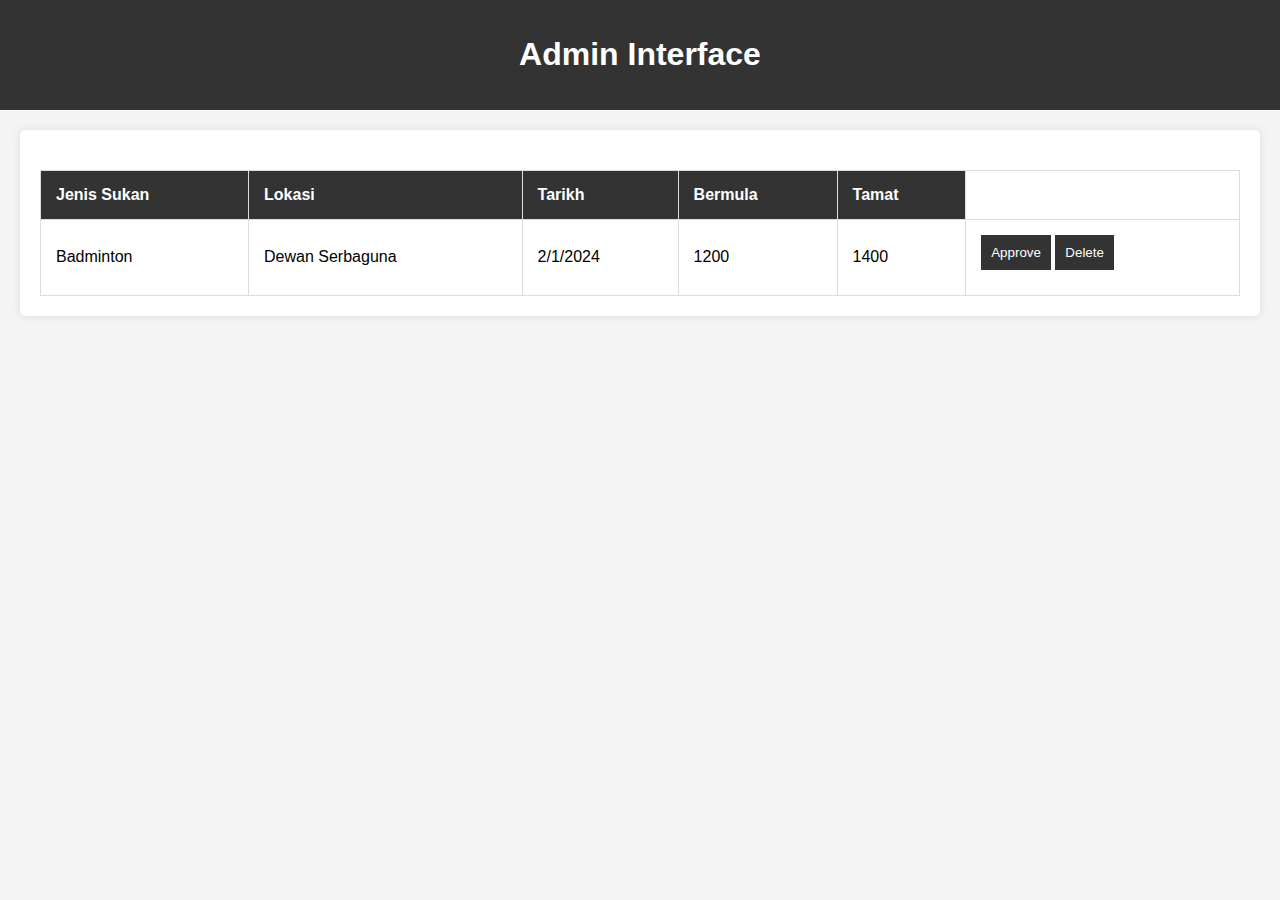
<file: admin.html>
<!DOCTYPE html>
<html lang="en">
<head>
    <meta charset="UTF-8">
    <meta name="viewport" content="width=device-width, initial-scale=1.0">
    <title>Admin Interface</title>
    <style>
        body {
            font-family: Arial, sans-serif;
            margin: 0;
            padding: 0;
            background-color: #f4f4f4;
        }

        header {
            background-color: #333;
            color: #fff;
            padding: 15px;
            text-align: center;
        }

        .container {
            max-width: 1200px;
            margin: 20px auto;
            padding: 20px;
            background-color: #fff;
            box-shadow: 0 0 10px rgba(0, 0, 0, 0.1);
            border-radius: 5px;
        }

        table {
            width: 100%;
            border-collapse: collapse;
            margin-top: 20px;
        }

        table, th, td {
            border: 1px solid #ddd;
        }

        th, td {
            padding: 15px;
            text-align: left;
        }

        th {
            background-color: #333;
            color: #fff;
        }

        tr:nth-child(even) {
            background-color: #f9f9f9;
        }

        form {
            margin-top: 20px;
        }

        label {
            display: block;
            margin-bottom: 8px;
        }

        input, button {
            padding: 10px;
            margin-bottom: 10px;
        }

        button {
            background-color: #333;
            color: #fff;
            border: none;
            cursor: pointer;
        }

        button:hover {
            background-color: #555;
        }
    </style>
</head>
<body>
    <header>
        <h1>Admin Interface</h1>
    </header>

    <div class="container">
        <table>
            <thead>
                <tr>
                    <th>Jenis Sukan</th>
                    <th>Lokasi</th>
                    <th>Tarikh</th>
                    <th>Bermula</th>
                    <th>Tamat</th>
                </tr>
            </thead>
            <tbody>
                <!-- Sample data row, replace with dynamic data -->
                <tr>
                    <td>Badminton</td>
                    <td>Dewan Serbaguna</td>
                    <td>2/1/2024</td>
                    <td>1200</td>
                    <td>1400</td>
                    <td><button>Approve</button> <button>Delete</button></td>
                </tr>
            </tbody>
        </table>

    </div>
</body>
</html>
</file>
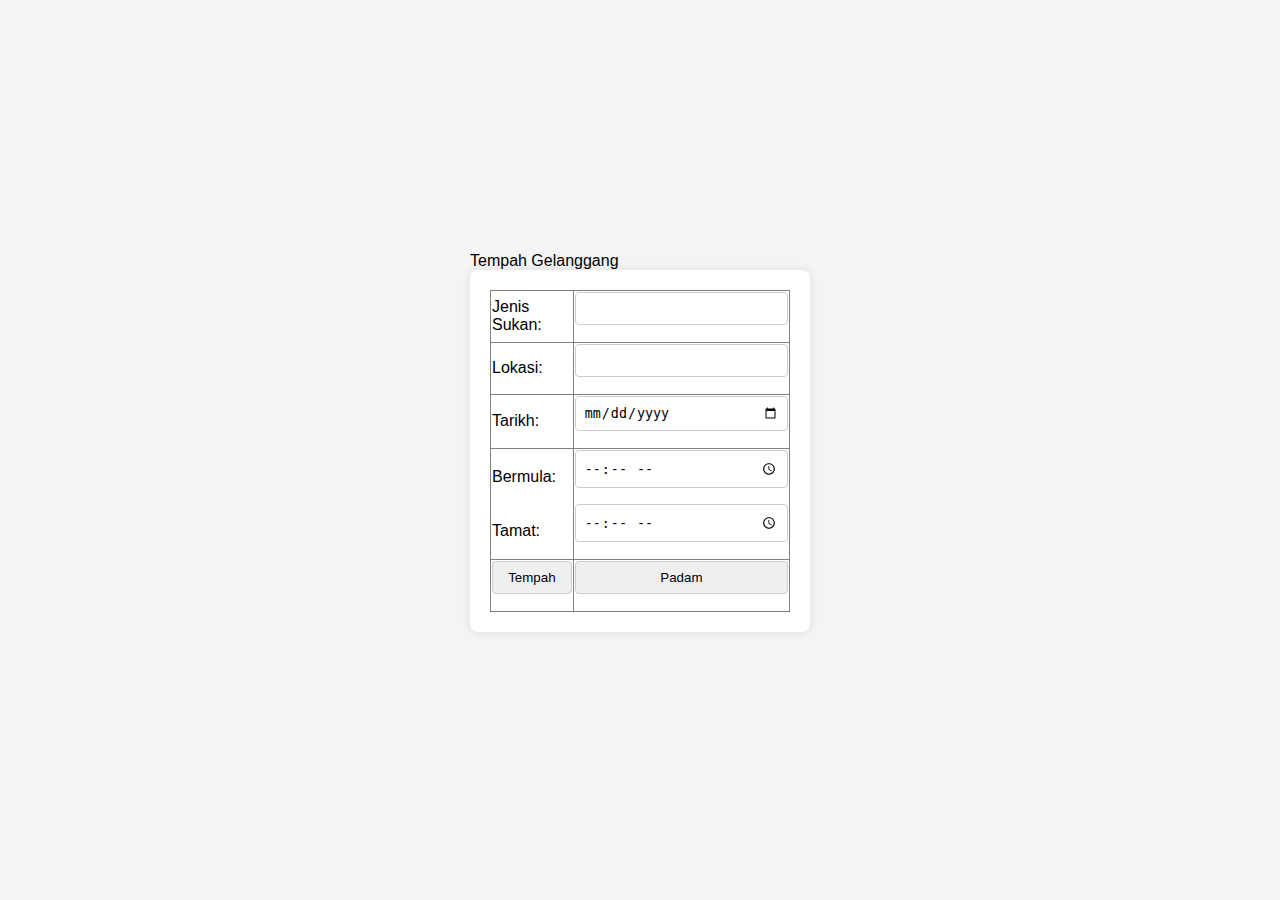
<file: booking.html>
<html>
    <head>
        <title>Court Booking</title>
        <meta charset="UTF-8">
        <meta name="viewport" content="width=device-width, initial-scale=1.0">
        <link rel="stylesheet" href="booking.css" type="text/css"/>
    </head>
    <body>
        <div>Tempah Gelanggang
        <form id="courtBooking" action="" method="post">
        <table border="1" style="border-collapse: collapse;">
            <tr>
                <td>Jenis Sukan: </td>
                <td><input type="text" name="jenis" id="jenis" size="30"></td>
            </tr>
            <tr>
                <td>Lokasi: </td>
                <td><input type="text" name="lokasi" id="lokasi" size="30"></td>
            </tr>
            <tr>
                <td>Tarikh: </td>
                <td><input type="date" id="tarikh" name="tarikh"></td>
            </tr>
            <tr>
                <td>Bermula: <br><br><br>
                    Tamat:
                </td>
                <td><input type="time" id="bermula" name="bermula">
                    <input type="time" id="tamat" name="tamat"></td>
            </tr>
            
            <tr>
                <td><input type="submit" id="addBooking" name="addBookingButton" value="Tempah"></td>
                <td><input type="reset" id="resetBooking" name="resetBookingForm" value="Padam"></td>
            </tr>
        </table>
        </form>
    </div>
    </body>
</html>
</file>
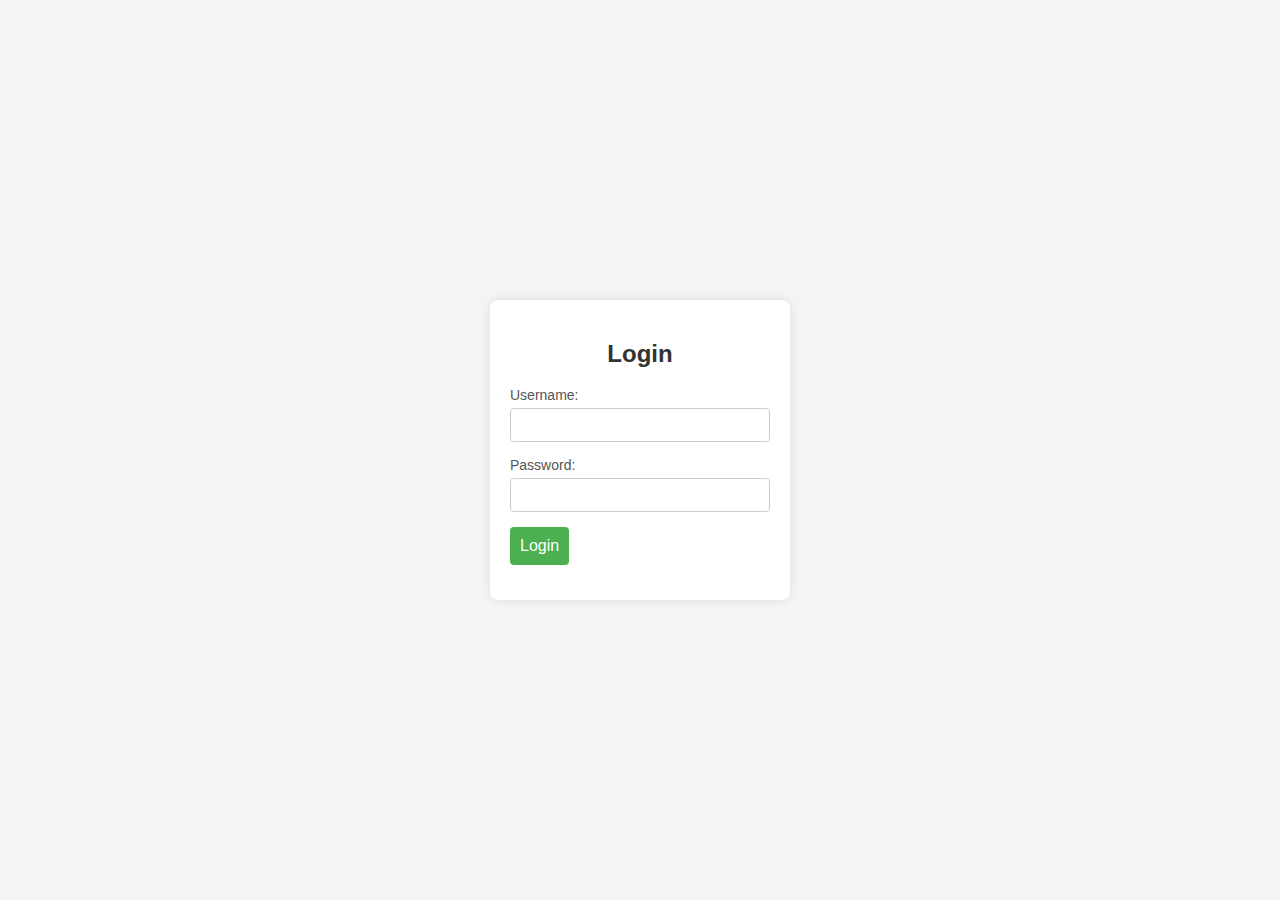
<file: login.html>
<!DOCTYPE html>
<html lang="en">
<head>
    <meta charset="UTF-8">
    <meta name="viewport" content="width=device-width, initial-scale=1.0">
    <title>Login Page</title>
    <style>
        body {
            font-family: Arial, sans-serif;
            background-color: #f4f4f4;
            margin: 0;
            padding: 0;
            display: flex;
            align-items: center;
            justify-content: center;
            height: 100vh;
        }

        .login-container {
            background-color: #fff;
            border-radius: 8px;
            box-shadow: 0 0 10px rgba(0, 0, 0, 0.1);
            overflow: hidden;
            width: 300px;
            max-width: 100%;
            padding: 20px;
            box-sizing: border-box;
        }

        .login-container h2 {
            text-align: center;
            color: #333;
        }

        .login-form {
            display: flex;
            flex-direction: column;
        }

        .form-group {
            margin-bottom: 15px;
        }

        .form-group label {
            font-size: 14px;
            color: #555;
            margin-bottom: 5px;
            display: block;
        }

        .form-group input {
            width: 100%;
            padding: 8px;
            border: 1px solid #ccc;
            border-radius: 4px;
            box-sizing: border-box;
            font-size: 14px;
        }

        .form-group button {
            background-color: #4caf50;
            color: #fff;
            padding: 10px;
            border: none;
            border-radius: 4px;
            cursor: pointer;
            font-size: 16px;
        }

        .form-group button:hover {
            background-color: #45a049;
        }
    </style>
</head>
<body>
    <div class="login-container">
        <h2>Login</h2>
        <form class="login-form">
            <div class="form-group">
                <label for="username">Username:</label>
                <input type="text" id="username" name="username" required>
            </div>
            <div class="form-group">
                <label for="password">Password:</label>
                <input type="password" id="password" name="password" required>
            </div>
            <div class="form-group">
                <button type="submit">Login</button>
            </div>
        </form>
    </div>
</body>
</html>
</file>
<file: booking.css>
body {
      font-family: Arial, sans-serif;
      background-color: #f4f4f4;
      margin: 0;
      padding: 0;
      display: flex;
      justify-content: center;
      align-items: center;
      height: 100vh;
    }

    form {
      background-color: #fff;
      padding: 20px;
      border-radius: 8px;
      box-shadow: 0 0 10px rgba(0, 0, 0, 0.1);
      width: 300px;
    }

    label {
      display: block;
      margin-bottom: 8px;
    }

    input, select, textarea {
      width: 100%;
      padding: 8px;
      margin-bottom: 16px;
      box-sizing: border-box;
      border: 1px solid #ccc;
      border-radius: 4px;
    }

    button {
      background-color: #4caf50;
      color: #fff;
      padding: 10px;
      border: none;
      border-radius: 4px;
      cursor: pointer;
      font-size: 16px;
    }

    button:hover {
      background-color: #45a049;
    }
</file>
